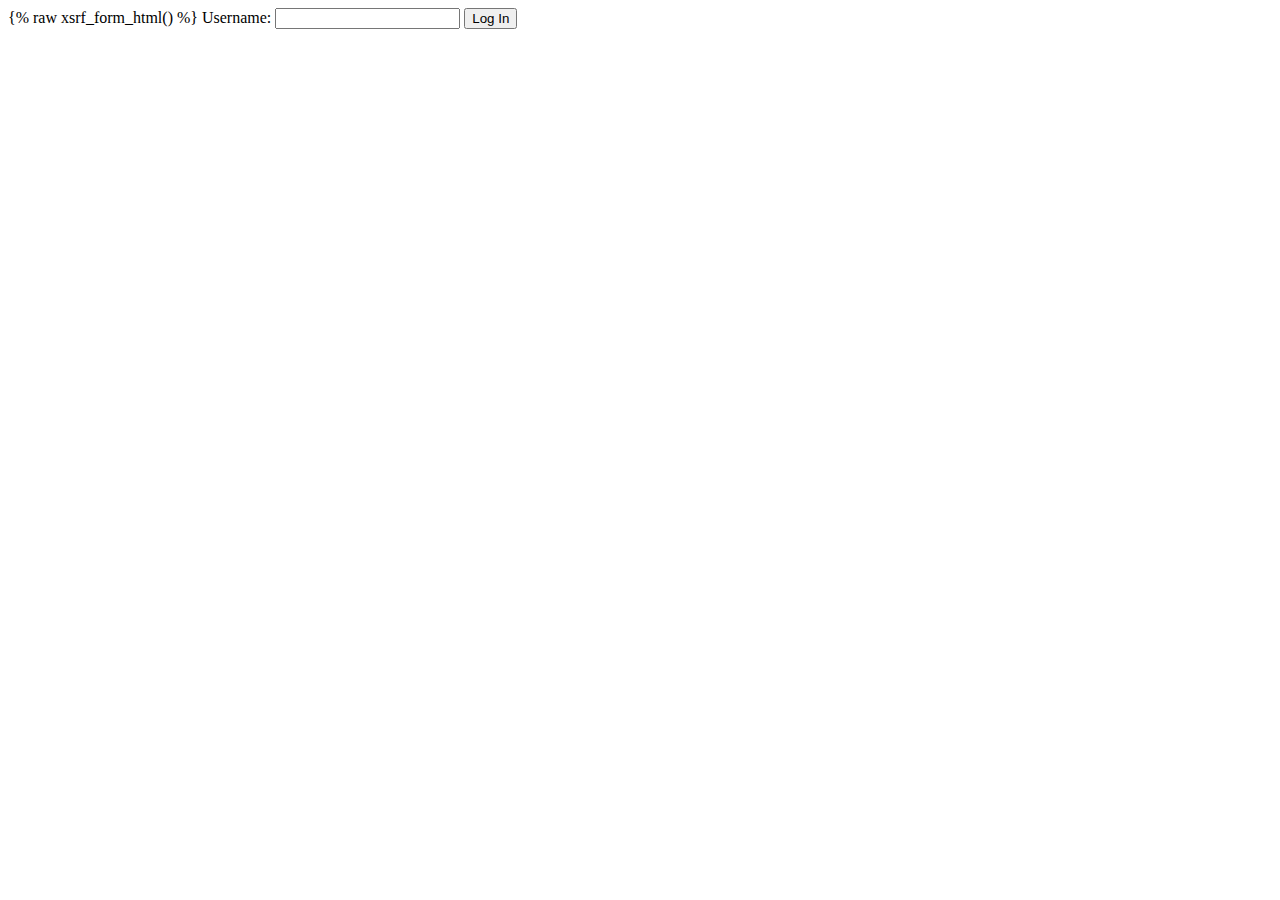
<file: templates/login.html>
<!DOCTYPE html>
<html>
  <head>
    <meta charset="utf-8">
    <title>Login</title>
  </head>
  <body>
    <form action="/login" method="post">
      {% raw xsrf_form_html() %}
      Username: <input type="text" name="username">
      <input type="submit" value="Log In">
    </form>
  </body>
</html>
</file>
